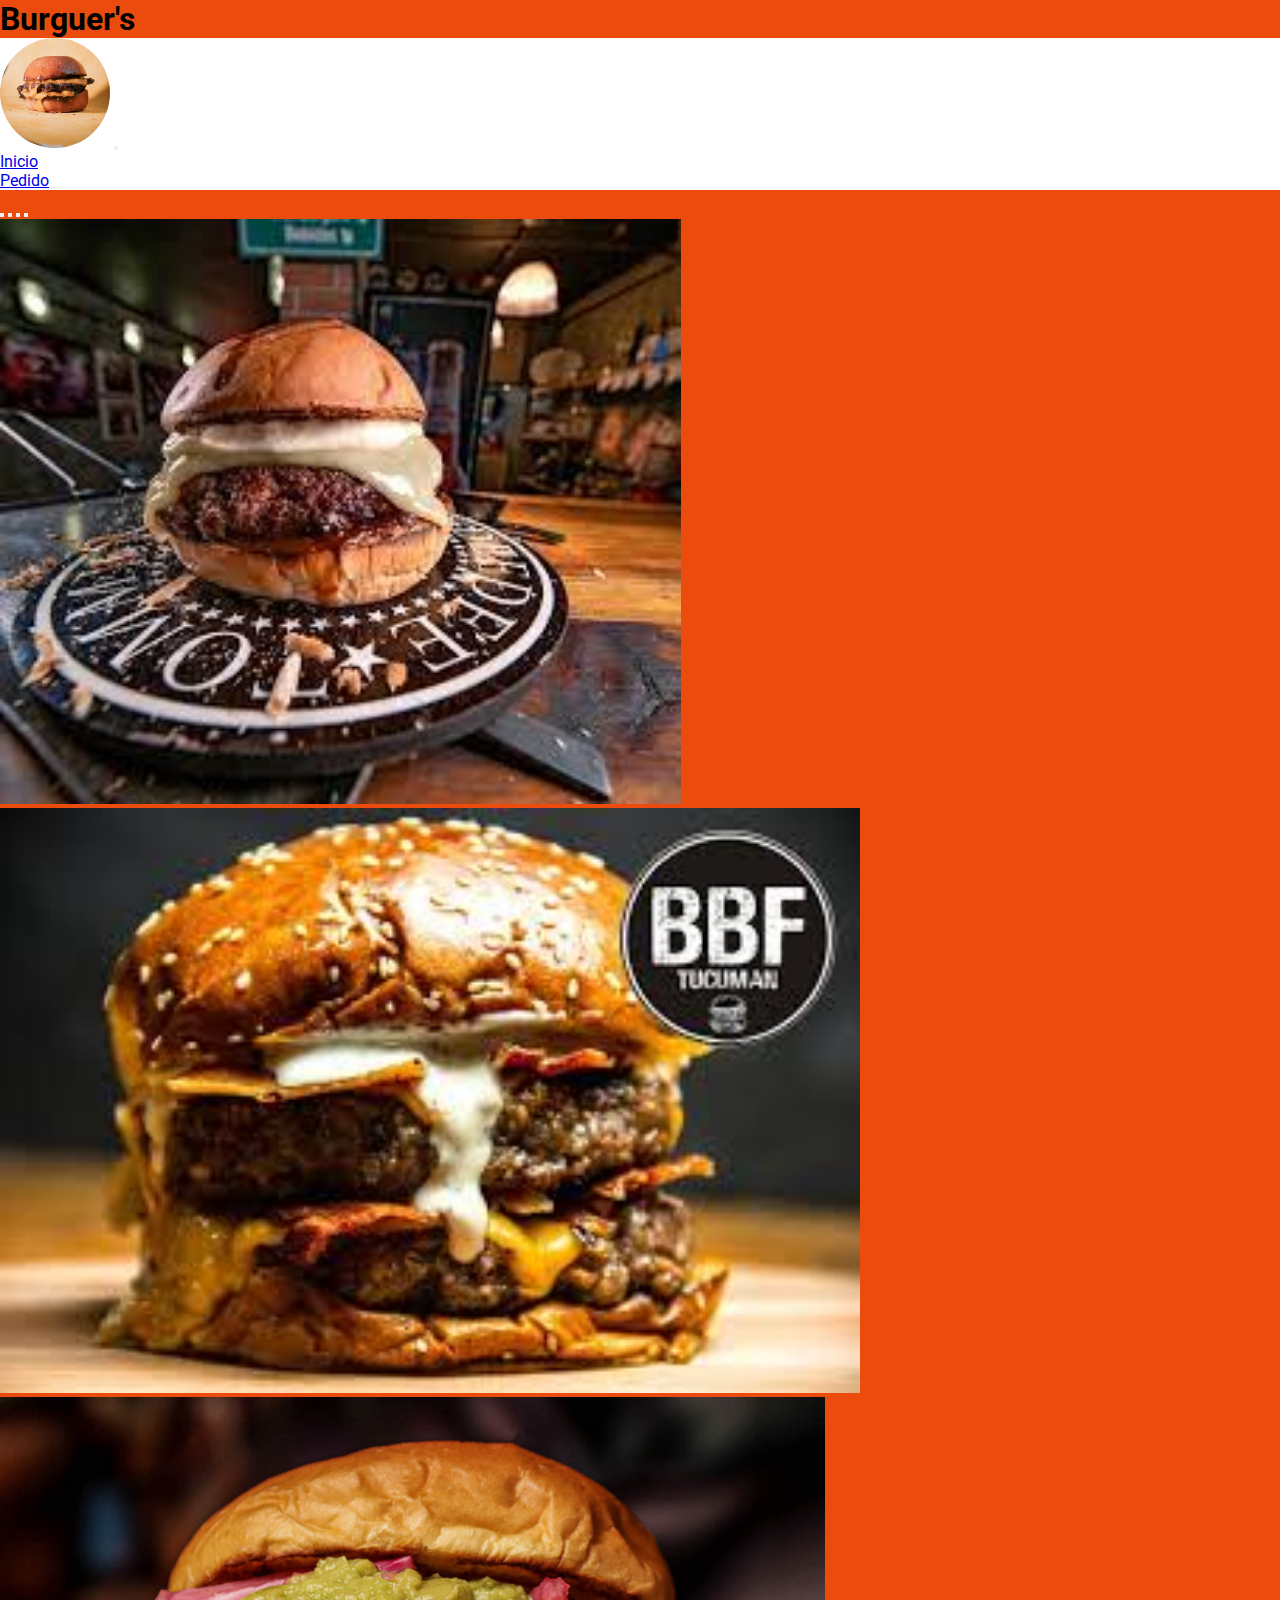
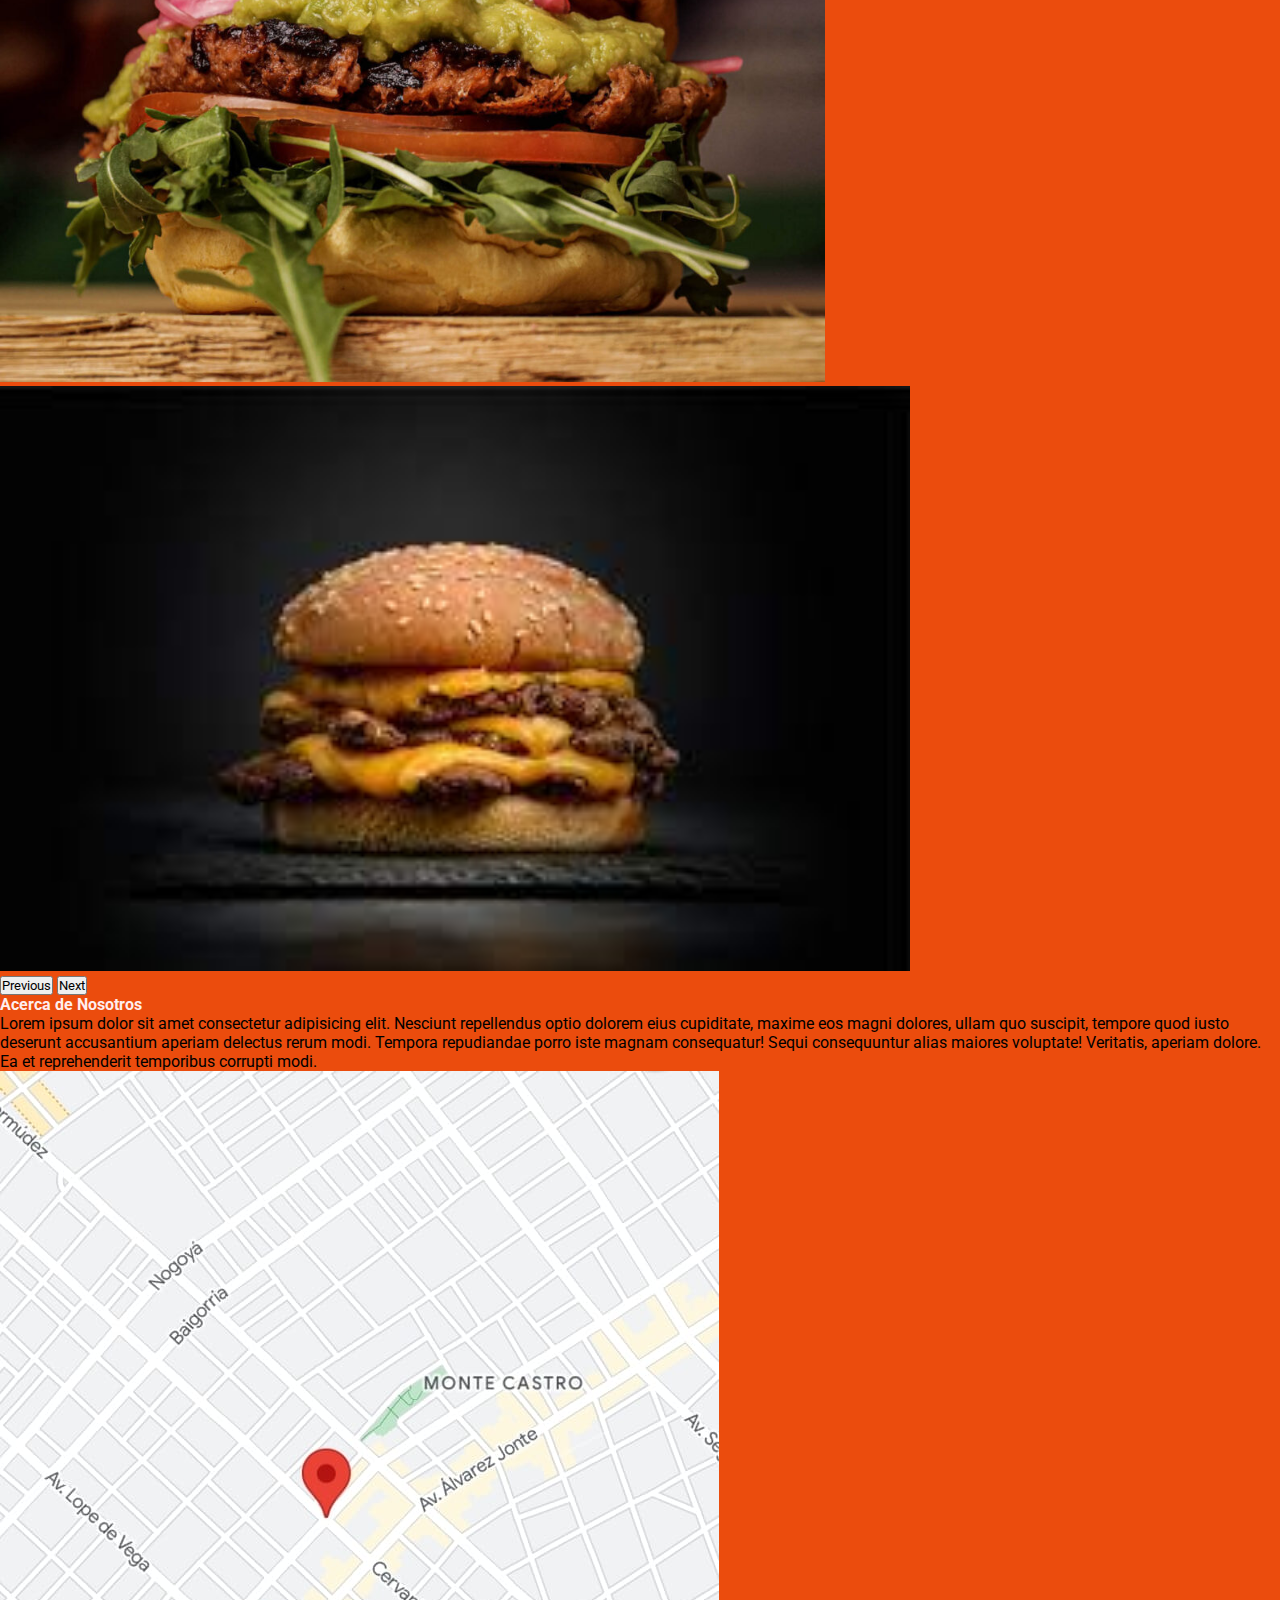
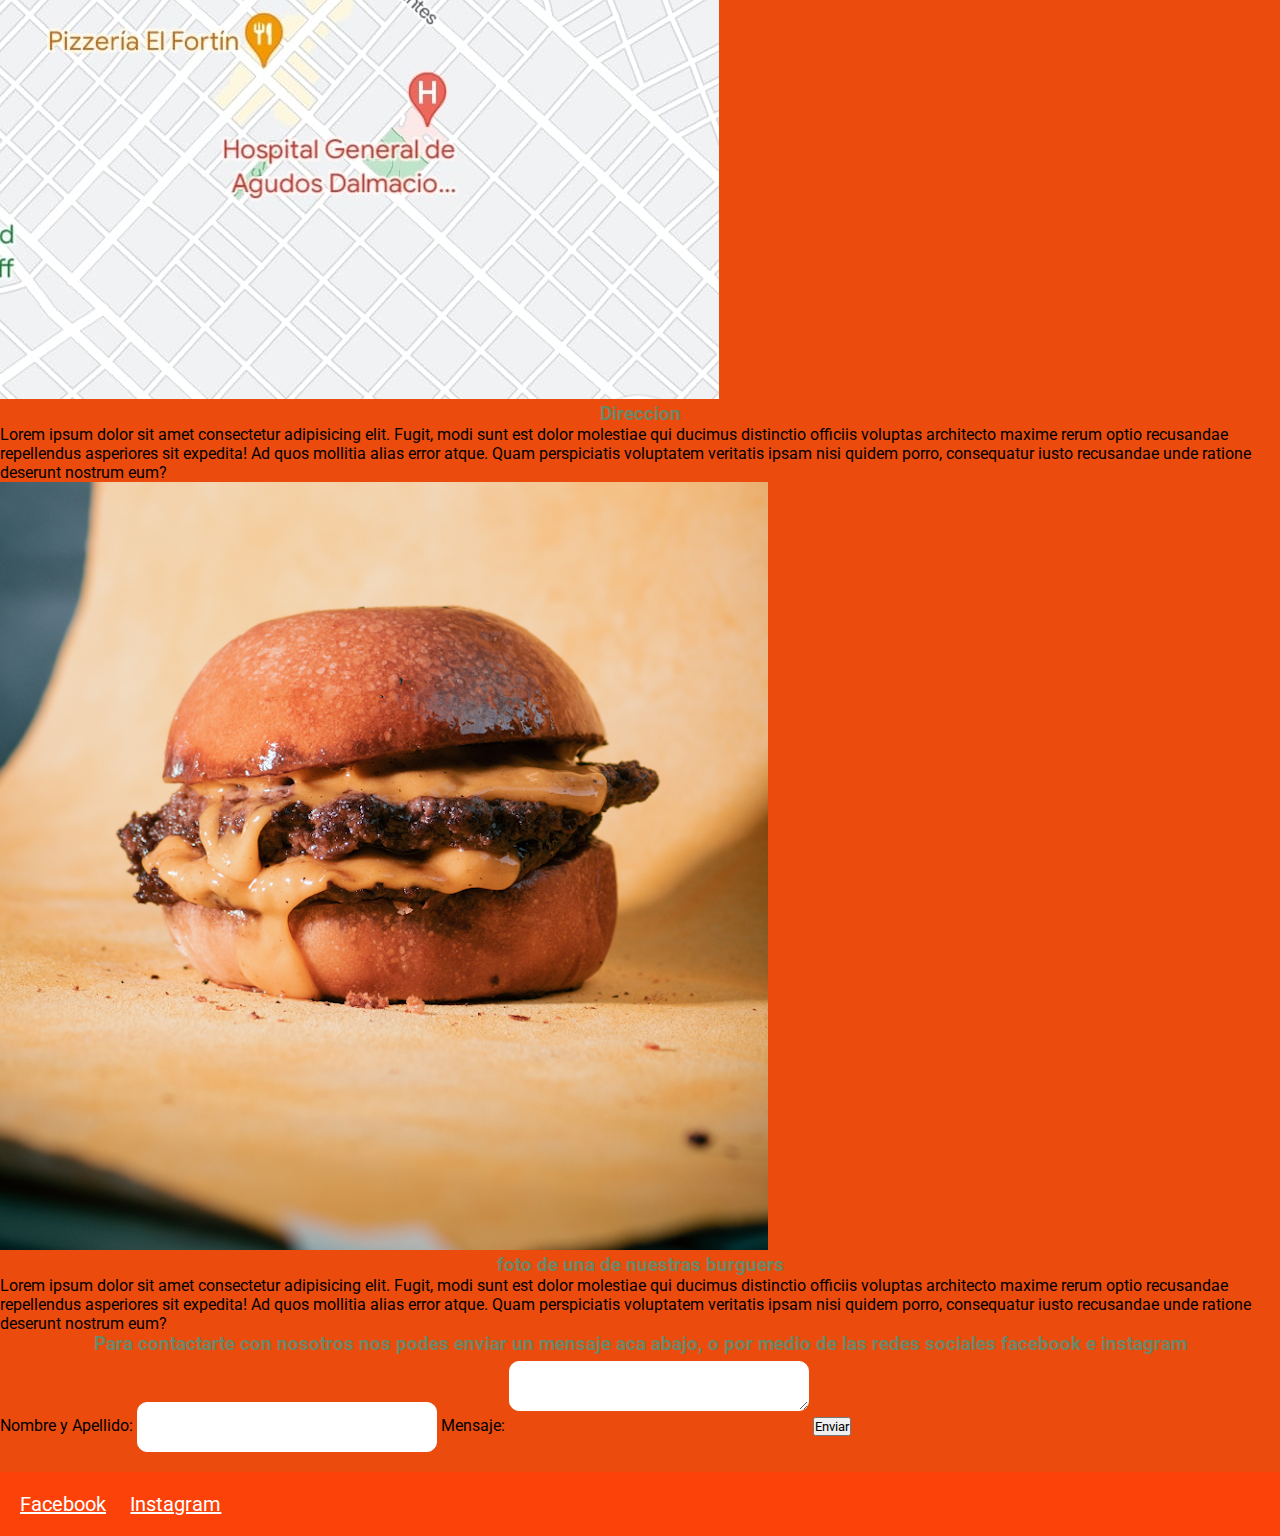
<file: index.html>
<!DOCTYPE html>
<html lang="en">

<head>
    <meta charset="UTF-8">
    <meta http-equiv="X-UA-Compatible" content="IE=edge">
    <meta name="viewport" content="width=device-width, initial-scale=1.0">
    <title>Burguer's</title>
    <link href="https://cdn.jsdelivr.net/npm/bootstrap@5.2.1/dist/css/bootstrap.min.css" rel="stylesheet"
        integrity="sha384-iYQeCzEYFbKjA/T2uDLTpkwGzCiq6soy8tYaI1GyVh/UjpbCx/TYkiZhlZB6+fzT" crossorigin="anonymous">
    <link rel="stylesheet" href="https://cdn.jsdelivr.net/npm/bootstrap-icons@1.9.1/font/bootstrap-icons.css">
    <link href="style.css" rel="stylesheet">
    <link rel="preconnect" href="https://fonts.googleapis.com">
    <link rel="preconnect" href="https://fonts.gstatic.com" crossorigin>
    <link href="https://fonts.googleapis.com/css2?family=Roboto:wght@500;700&display=swap" rel="stylesheet">
</head>

<body>
    <main id="main">

        <!-- CABECERA -->
    <header class="container-fluid ">
        <h1> Burguer's </h1>
    </header>

        <section id="menu__nav">
            <nav class="navbar navbar-expand-lg bg-light">
                <div class="container-fluid">
                    <img class="logo" src="descarga.png"
                        width=110px>
                    <button class="navbar-toggler" type="button" data-bs-toggle="collapse"
                        data-bs-target="#navbarTogglerDemo02" aria-controls="navbarTogglerDemo02" aria-expanded="false"
                        aria-label="Toggle navigation">
                        <span class="navbar-toggler-icon"></span>
                    </button>
                    <div class="collapse navbar-collapse" id="navbarTogglerDemo02">
                        <ul class="navbar-nav me-auto mb-2 mb-lg-0">
                            <li class="nav-item">
                                <a class="nav-link active" aria-current="page" href="index.html">Inicio</a>
                            </li>
                            <li class="nav-item">
                                <a class="nav-link" href="pedido.html">Pedido</a>
                            </li>
                        </ul>
                    </div>
                </div>
            </nav>

        </section>

        <section id="MUESTRAS">
            <div id="carouselExampleIndicators" class="carousel slide" data-bs-ride="true">
                <div class="carousel-indicators">
                    <button type="button" data-bs-target="#carouselExampleIndicators" data-bs-slide-to="0"
                        class="active" aria-current="true" aria-label="Slide 1"></button>
                    <button type="button" data-bs-target="#carouselExampleIndicators" data-bs-slide-to="1"
                        class="active" aria-label="Slide 2"></button>
                    <button type="button" data-bs-target="#carouselExampleIndicators" data-bs-slide-to="2"
                        class="active" aria-label="Slide 3"></button>
                    <button type="button" data-bs-target="#carouselExampleIndicators" data-bs-slide-to="3"
                        class="active" aria-label="Slide 4"></button>
                </div>

                <div class="carousel-inner">
                    <div class="carousel-item active">
                        <img src="clasica.jpg"
                            class="d-block w-100" id="carousel1" alt="veggiebowl">
                    </div>
                    <div class="carousel-item">
                        <img src="doble.jpg"
                            class="d-block w-100" id="carousel2" alt="porridge">
                    </div>
                    <div class="carousel-item">
                        <img src="normal.jpg"
                            class="d-block w-100 " id="carousel3" alt="pancakes">
                    </div>
                    <div class="carousel-item">
                        <img src="triple.jpg"
                            class="d-block w-100 " id="carousel3" alt="pancakes">
                    </div>
                </div>
                <button class="carousel-control-prev" type="button" data-bs-target="#carouselExampleIndicators"
                    data-bs-slide="prev">
                    <span class="carousel-control-prev-icon" aria-hidden="true"></span>
                    <span class="visually-hidden">Previous</span>
                </button>
                <button class="carousel-control-next" type="button" data-bs-target="#carouselExampleIndicators"
                    data-bs-slide="next">
                    <span class="carousel-control-next-icon" aria-hidden="true"></span>
                    <span class="visually-hidden">Next</span>
                </button>
            </div>
        </section>

        <section id="Acerca de Nosotros">
            <div class="row row-cols-1 row-cols-md-2 g-4 row-cols-sm-1">
                <div class="col">
                    <div class="card">
                        <div class="card-body">
                            <h4 class="card-title">Acerca de Nosotros</h4>
                            <p class="card-text">Lorem ipsum dolor sit amet consectetur adipisicing elit. Nesciunt
                                repellendus optio dolorem eius cupiditate, maxime eos magni dolores, ullam quo suscipit,
                                tempore quod iusto deserunt accusantium aperiam delectus rerum modi. Tempora repudiandae
                                porro iste magnam consequatur! Sequi consequuntur alias maiores voluptate! Veritatis,
                                aperiam dolore. Ea et reprehenderit temporibus corrupti modi.</p>
                        </div>
                    </div>
                </div>
                <div class="col">
                    <div class="card" >
                        <img src="1e80b2de-76ce-4907-be4c-a734c2857144.jpg" 
                            class="card-img-top" alt="...">
                        <div class="card-body">
                            <h3 class="card-title">Direccion</h3>
                            <p class="card-text">Lorem ipsum dolor sit amet consectetur adipisicing elit. Fugit, modi
                                sunt est dolor molestiae qui ducimus distinctio officiis voluptas architecto maxime
                                rerum optio recusandae repellendus asperiores sit expedita! Ad quos mollitia alias error
                                atque. Quam perspiciatis voluptatem veritatis ipsam nisi quidem porro, consequatur iusto
                                recusandae unde ratione deserunt nostrum eum?</p>
                        </div>
                    </div>
                </div>
            </div>
            <div class="col">
                <div class="card">
                    <img src="descarga.png"
                        class="card-img-top" alt="...">
                    <div class="card-body">
                        <h3 class="card-title">foto de una de nuestras burguers</h3>
                        <p class="card-text">Lorem ipsum dolor sit amet consectetur adipisicing elit. Fugit, modi
                            sunt est dolor molestiae qui ducimus distinctio officiis voluptas architecto maxime
                            rerum optio recusandae repellendus asperiores sit expedita! Ad quos mollitia alias error
                            atque. Quam perspiciatis voluptatem veritatis ipsam nisi quidem porro, consequatur iusto
                            recusandae unde ratione deserunt nostrum eum?</p>
                    </div>
                </div>
            </div>    
        </section>

        <section id="pag3" class="contacto cont container-fluid">
            <h3 class="">
              Para contactarte con nosotros nos podes enviar un mensaje aca abajo, o por medio de las redes sociales facebook e instagram
            </h3>
            <div class="container-fluid contact-form-container">
              <form class="contact-form">
                <label for="name">Nombre y Apellido:</label>
                <input type="text" id="name" name="name" required>
                <label for="message">Mensaje:</label>
                <textarea id="message" name="message" rows="5" required></textarea>
                <button type="submit">Enviar</button>
              </form>
            </div>
        
          </section>

        <footer>
            <div class="foot">
                <a href="https://www.facebook.com" target="_blank" >Facebook</a>
                <a href="https://www.instagram.com" target="_blank" >Instagram</a>
            </div>

        </footer>
    </main>
    <script src="https://cdn.jsdelivr.net/npm/bootstrap@5.2.1/dist/js/bootstrap.bundle.min.js"
        integrity="sha384-u1OknCvxWvY5kfmNBILK2hRnQC3Pr17a+RTT6rIHI7NnikvbZlHgTPOOmMi466C8"
        crossorigin="anonymous"></script>
</body>

</html>
</file>
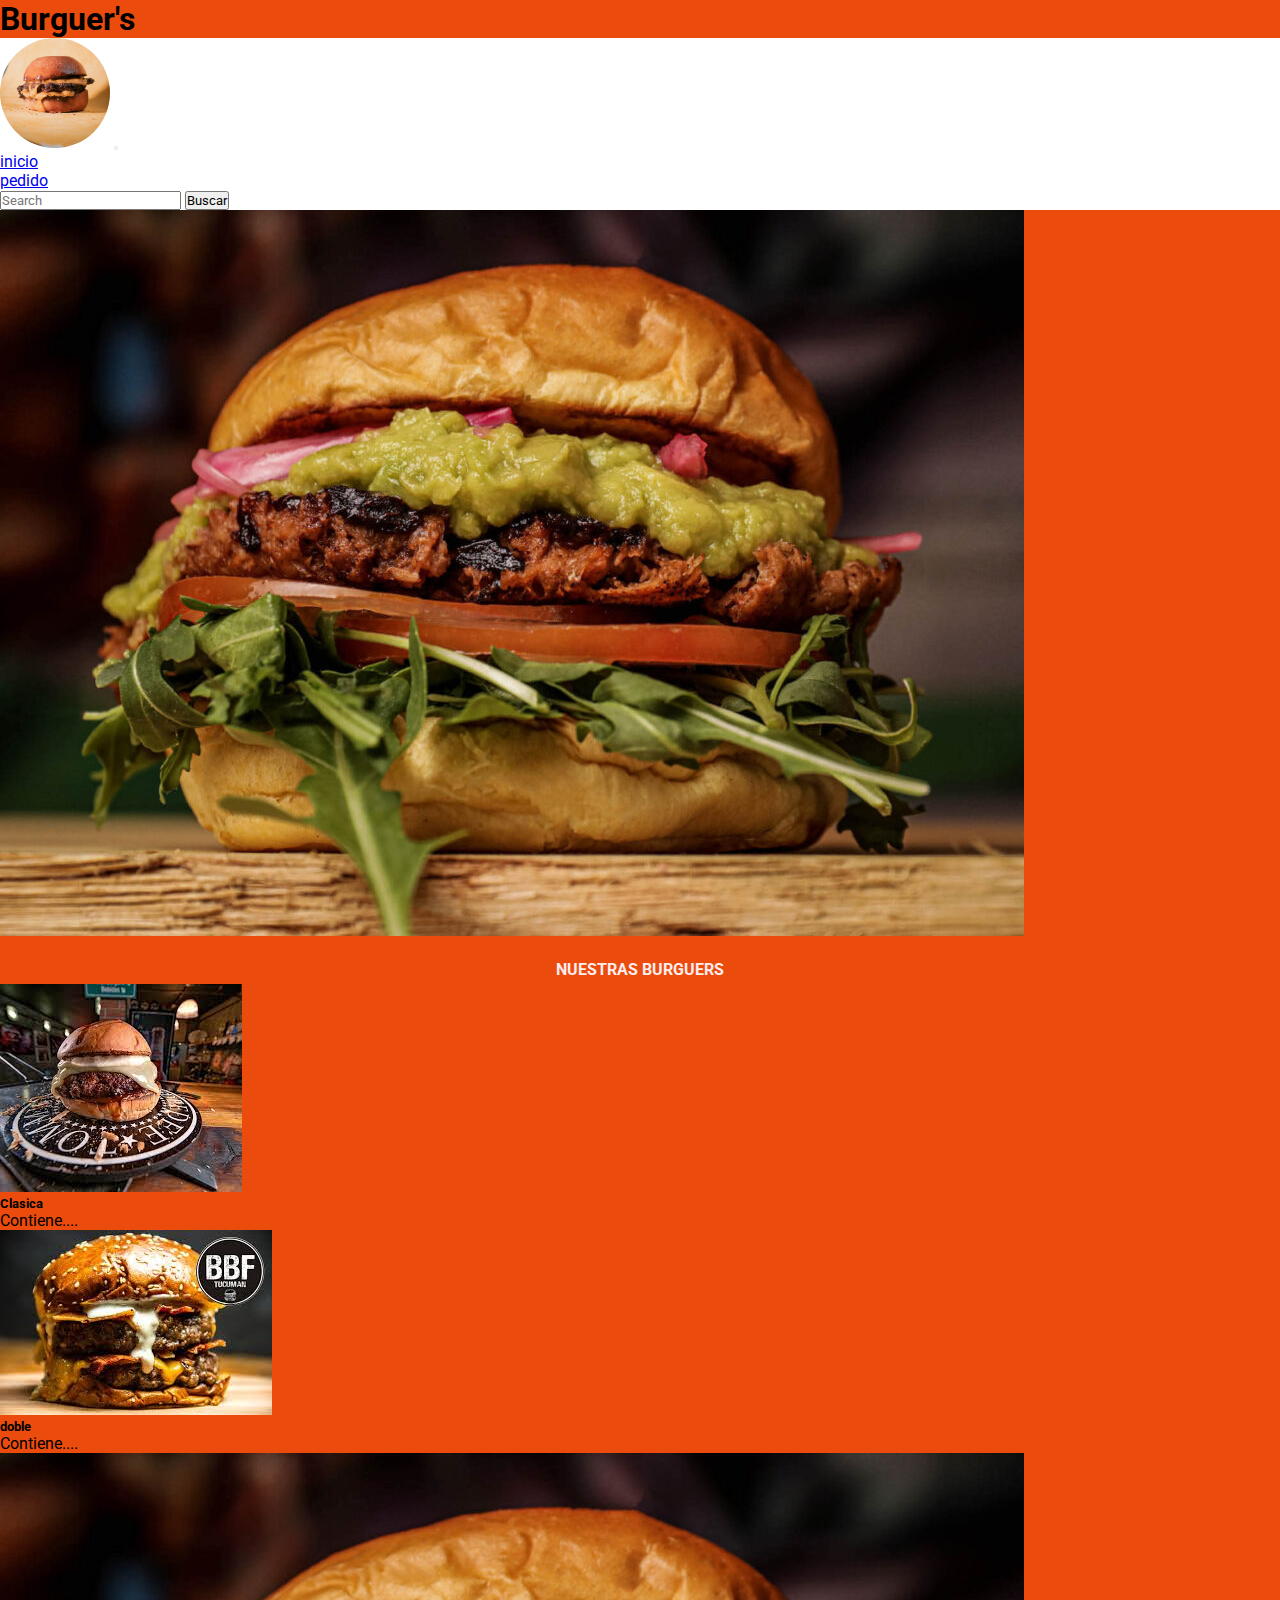
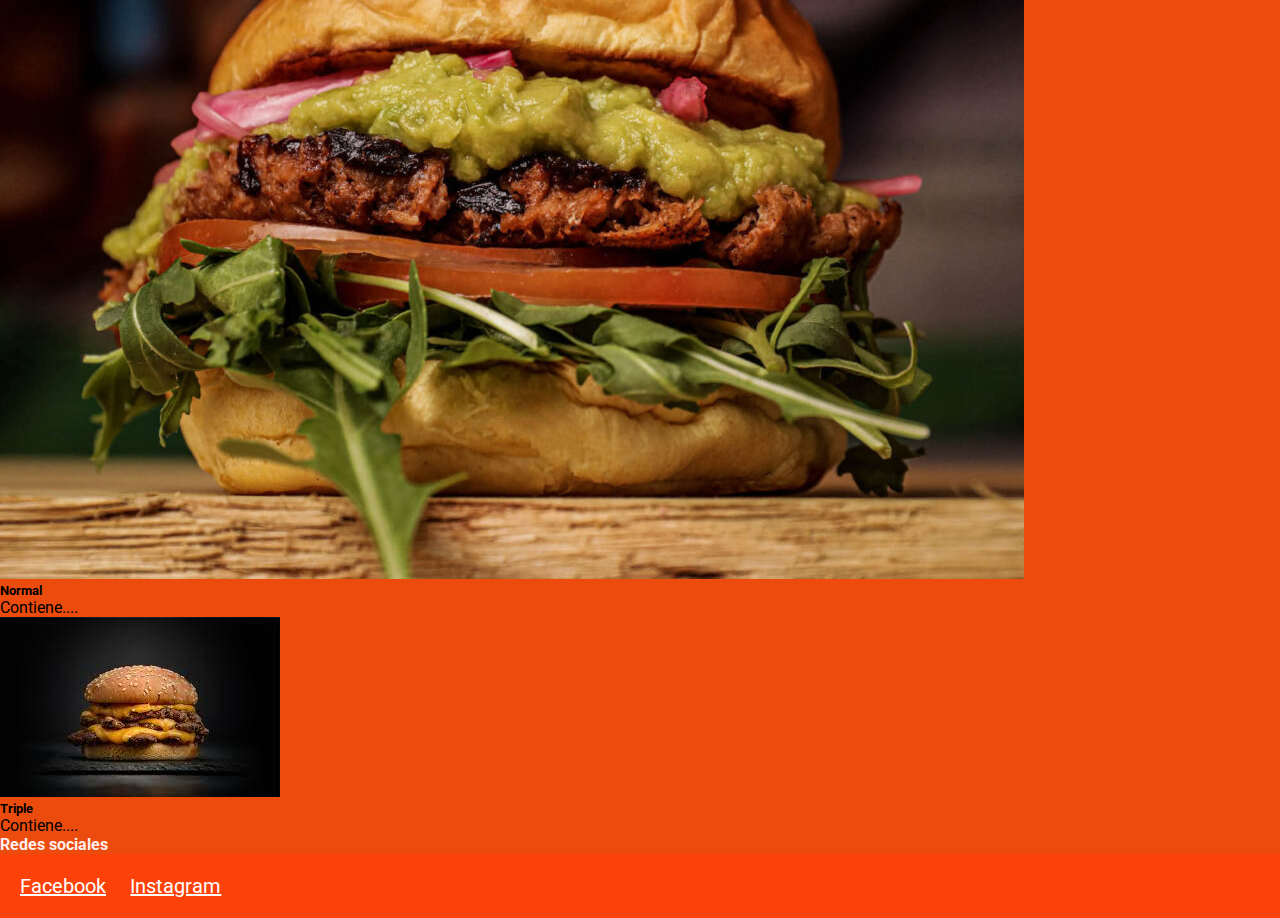
<file: pedido.html>
<!DOCTYPE html>
<html lang="en">

<head>
    <meta charset="UTF-8">
    <meta http-equiv="X-UA-Compatible" content="IE=edge">
    <meta name="viewport" content="width=device-width, initial-scale=1.0">
    <title>Burguer's</title>
    <link href="https://cdn.jsdelivr.net/npm/bootstrap@5.2.1/dist/css/bootstrap.min.css" rel="stylesheet"
        integrity="sha384-iYQeCzEYFbKjA/T2uDLTpkwGzCiq6soy8tYaI1GyVh/UjpbCx/TYkiZhlZB6+fzT" crossorigin="anonymous">
    <link rel="stylesheet" href="https://cdn.jsdelivr.net/npm/bootstrap-icons@1.9.1/font/bootstrap-icons.css">
    <link href="style.css" rel="stylesheet">
    <link rel="preconnect" href="https://fonts.googleapis.com">
    <link rel="preconnect" href="https://fonts.gstatic.com" crossorigin>
    <link href="https://fonts.googleapis.com/css2?family=Roboto:wght@500;700&display=swap" rel="stylesheet">
</head>
</head>

<body>
    <main id="main">
            <!-- CABECERA -->
    <header class="container-fluid ">
        <h1> Burguer's </h1>
    </header>

        <section id="menu__nav">
            <nav class="navbar navbar-expand-lg bg-light">
                <div class="container-fluid">
                    <img class="logo" src="descarga.png"
                        width=110px>
                    <button class="navbar-toggler" type="button" data-bs-toggle="collapse"
                        data-bs-target="#navbarTogglerDemo02" aria-controls="navbarTogglerDemo02" aria-expanded="false"
                        aria-label="Toggle navigation">
                        <span class="navbar-toggler-icon"></span>
                    </button>
                    <div class="collapse navbar-collapse" id="navbarTogglerDemo02">
                        <ul class="navbar-nav me-auto mb-2 mb-lg-0">
                            <li class="nav-item">
                                <a class="nav-link active" aria-current="page" href="index.html">inicio</a>
                            </li>
                            <li class="nav-item">
                                <a class="nav-link" href="pedido.html">pedido</a>
                            </li>
                        </ul>
                        <form class="d-flex" role="search">
                            <input class="form-control me-2" type="search" placeholder="Search" aria-label="Search">
                            <button class="btn btn-outline-success" type="submit">Buscar</button>
                        </form>
                    </div>
                </div>
            </nav>

        </section>
 
        <section id="Imagendehamburguesa">
            <img src="normal.jpg"
                class="w-100 img-fluid" alt="">
        </section>


        <div>
            <h4 id="h4Centrado">NUESTRAS BURGUERS</h4>
        </div>
        <section id="Burguers">
            <div class="row row-cols-1 row-cols-md-2 g-4 row-cols-sm-1">
                <div class="col">
                    <div class="card">
                        <img src="clasica.jpg"
                            class="card-img-top" alt="...">
                        <div class="card-body">
                            <h5 class="card-title">Clasica</h5>
                            <p class="card-text">Contiene....</p>
                        </div>
                    </div>
                </div>
                <div class="col">
                    <div class="card">
                        <img src="doble.jpg"
                            class="card-img-top" alt="...">
                        <div class="card-body">
                            <h5 class="card-title">doble</h5>
                            <p class="card-text">Contiene....</p>
                        </div>
                    </div>
                </div>
                <div class="col">
                    <div class="card">
                        <img src="normal.jpg"
                            class="card-img-top" alt="...">
                        <div class="card-body">
                            <h5 class="card-title">Normal</h5>
                            <p class="card-text">Contiene....</p>
                        </div>
                    </div>
                </div>
                <div class="col">
                    <div class="card">
                        <img src="triple.jpg"
                            class="card-img-top" alt="...">
                        <div class="card-body">
                            <h5 class="card-title">Triple</h5>
                            <p class="card-text">Contiene....</p>
                        </div>
                    </div>
                </div>
                
        <section id="pag3" class="contacto cont container-fluid">
            <h4 class="">
              Redes sociales
            </h4>
        
          </section>

        <footer>
            <div class="foot">
                <a href="https://www.facebook.com" target="_blank" >Facebook</a>
                <a href="https://www.instagram.com" target="_blank" >Instagram</a>
            </div>

        </footer>
    </main>
    <script src="https://cdn.jsdelivr.net/npm/bootstrap@5.2.1/dist/js/bootstrap.bundle.min.js"
        integrity="sha384-u1OknCvxWvY5kfmNBILK2hRnQC3Pr17a+RTT6rIHI7NnikvbZlHgTPOOmMi466C8"
        crossorigin="anonymous"></script>
</body>

</html>
</file>
<file: style.css>
* {
    margin: 0;
    padding: 0;
    box-sizing: border-box;
    font-family: 'Roboto', sans-serif;
}
html{
 background-color: #56c25b;
}

body{
    background-color:rgb(235, 76, 13)
}
nav div{
    background-color:rgb(255, 255, 255);
    margin:auto;
    padding:auto;
}
nav div img{
    border-radius:90px;
}

#fotodeunadenuestrasburguers,
#Direccion {
    padding: 30px 60px 30px 60px;


}

h3 {
    text-align: center;
    color: rgb(109, 134, 102)
}

#formulario {
    display: flex;
    justify-content: center;
    align-items: center;
    padding: 40px;
    margin: auto;

}

input[type=text],
select,
textarea {
    width: 300px;
    height: 50px;
    padding: 10px;
    border: 1px solid rgb(255, 255, 255);
    border-radius: 10px;
    box-sizing: border-box;
    margin-top: 6px;
    margin-bottom: 20px;
    resize: vertical
}

#formulario {
    border-radius: 5px;
    background-color: rgb(255, 255, 255);
    padding: 20px;
    margin: auto;
}

footer {
    display: flex;
    padding: 20px;
    background-color: #fc4109;
}

footer div {
    display: flex;
    gap: 15px;
    list-style: none;
    flex-basis: 17%;
    text-decoration: none;
}

footer div a {
    flex-grow: 1;
    color: rgb(255, 255, 255);
    font-size: 20px;

}

footer div a :hover {
    color: #ff3300
}


.logo:hover {
    height: 120px;
    width: auto;
}

#img__logo {
    display: block;
    margin: auto;

}

h4 {
    color: #ffeeee;


}

#h4Centrado {
    display: block;
    text-align: center;
    margin: auto;
    padding: 20px 10px 5px 10px;
}

.slide {
    margin-top: 10px;

}

.slide img {
    height: 65vh;
}
#h4Centrado 
	{
        -webkit-animation: tracking-in-expand 5s cubic-bezier(0.215, 0.610, 0.355, 1.000) 3s both;
                animation: tracking-in-expand 5s cubic-bezier(0.215, 0.610, 0.355, 1.000) 3s both;
    }

    @-webkit-keyframes tracking-in-expand {
        0% {
          letter-spacing: -0.5em;
          opacity: 0;
        }
        40% {
          opacity: 0.6;
        }
        100% {
          opacity: 1;
        }
      }
      @keyframes tracking-in-expand {
        0% {
          letter-spacing: -0.5em;
          opacity: 0;
        }
        40% {
          opacity: 0.6;
        }
        100% {
          opacity: 1;
        }
      }
</file>
